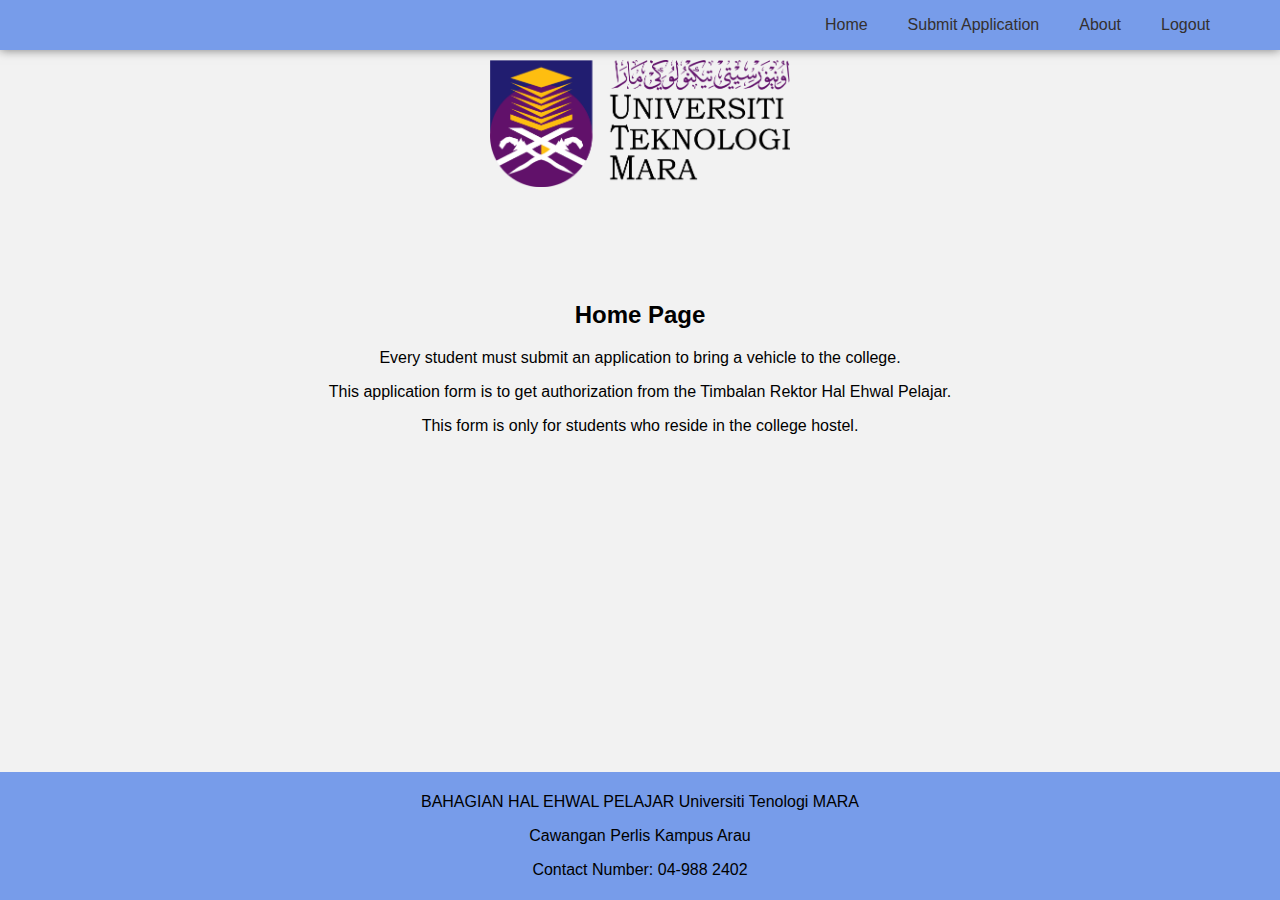
<file: index.html>
<!DOCTYPE html>
<html lang="en">
<head>
  <meta charset="UTF-8">
  <title>About</title>
  <link rel="stylesheet" href="../css/header.css">
  <link rel="stylesheet" href="../css/fooder.css">
  <link rel="stylesheet" href="../css/Home.css">

</head>
<body>
<header>
  <div class="menu">
    <ul>
      <li><a href="Home.html">Home</a></li>
      <li><a href="SubmitApplication.html">Submit Application</a></li>
      <li><a href="About.html">About</a></li>
      <li><a href="#">Logout</a></li>
    </ul>
  </div>
  <div class="logo">
    <img src="../images/UiTM_Universiti_Teknologi_MARA_logo.png" alt="logo">
  </div>
</header>

<main>
  <div class="home-content">
    <h2>Home Page</h2>
    <p>Every student must submit an application to bring a vehicle to the college.</p>
    <p>This application form is to get authorization from the Timbalan Rektor Hal Ehwal Pelajar.</p>
    <p>This form is only for students who reside in the college hostel.</p>
  </div>
</main>
<footer>
  <div class="container">
    <p>BAHAGIAN HAL EHWAL PELAJAR Universiti Tenologi MARA<p>
    <p> Cawangan Perlis Kampus Arau</p>
    <p>Contact Number: 04-988 2402</p>
  </div>
</footer>

</body>
</html>
</file>
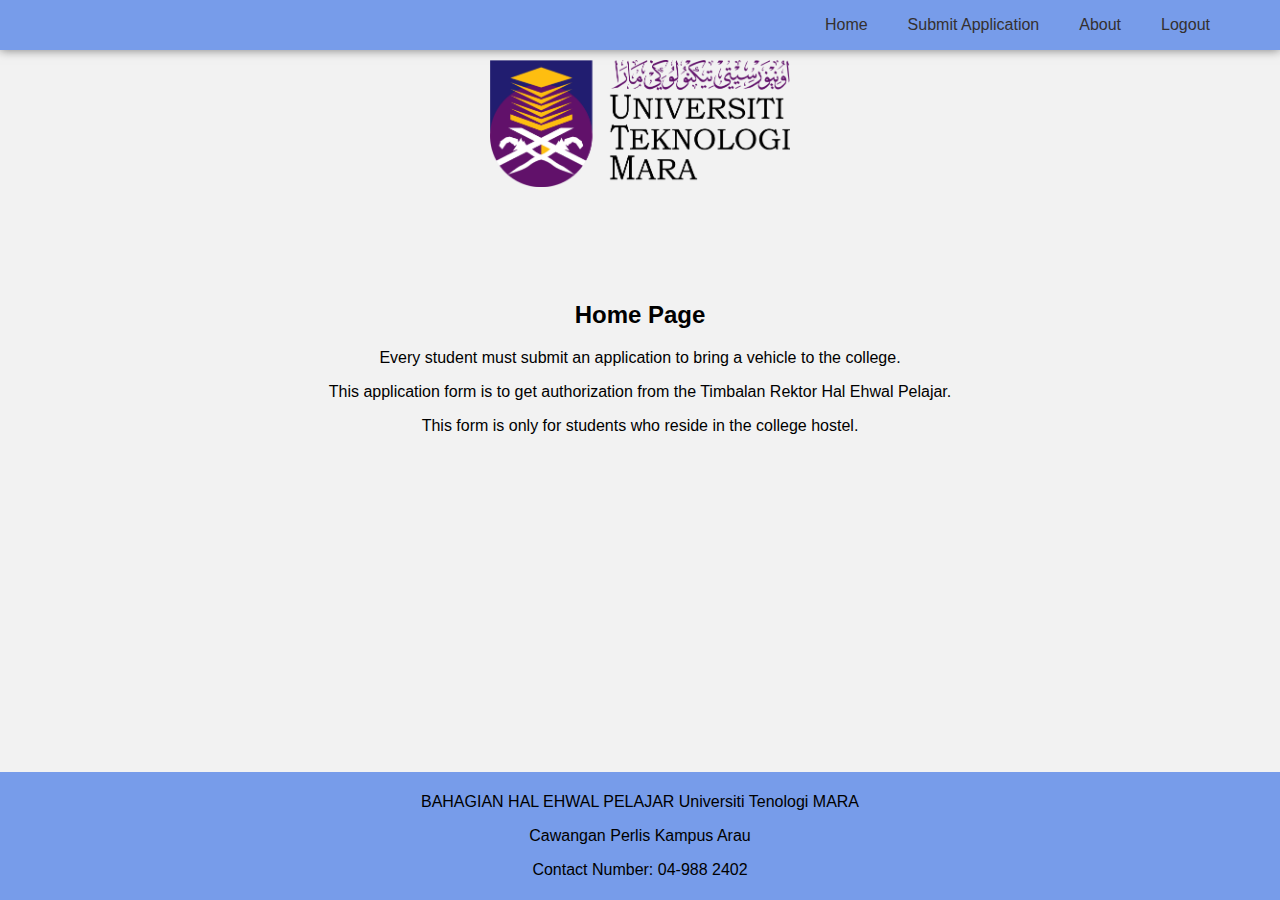
<file: Home.html>
<!DOCTYPE html>
<html lang="en">
<head>
  <meta charset="UTF-8">
  <title>About</title>
  <link rel="stylesheet" href="css/header.css">
  <link rel="stylesheet" href="css/fooder.css">
  <link rel="stylesheet" href="css/Home.css">

</head>
<body>
<header>
  <div class="menu">
    <ul>
      <li><a href="Home.html">Home</a></li>
      <li id="submitApplication"><a href="html/SubmitApplication.html">Submit Application</a></li>
      <li><a href="html/About.html">About</a></li>
      <li id="login"><a href="html/login.html" >Login</a></li>
      <li id="logout"><a href="#" onclick="logout()">Logout</a></li>
    </ul>
  </div>
  <div class="logo">
    <img src="images/UiTM_Universiti_Teknologi_MARA_logo.png" alt="logo">
  </div>
</header>

<main>
  <div class="home-content">
    <h2>Home Page</h2>
    <p>Every student must submit an application to bring a vehicle to the college.</p>
    <p>This application form is to get authorization from the Timbalan Rektor Hal Ehwal Pelajar.</p>
    <p>This form is only for students who reside in the college hostel.</p>
  </div>
</main>
<footer>
  <div class="container">
    <p>BAHAGIAN HAL EHWAL PELAJAR Universiti Tenologi MARA<p>
    <p> Cawangan Perlis Kampus Arau</p>
    <p>Contact Number: 04-988 2402</p>
  </div>
</footer>
<script src="js/Home.js"></script>
</body>
</html>
</file>
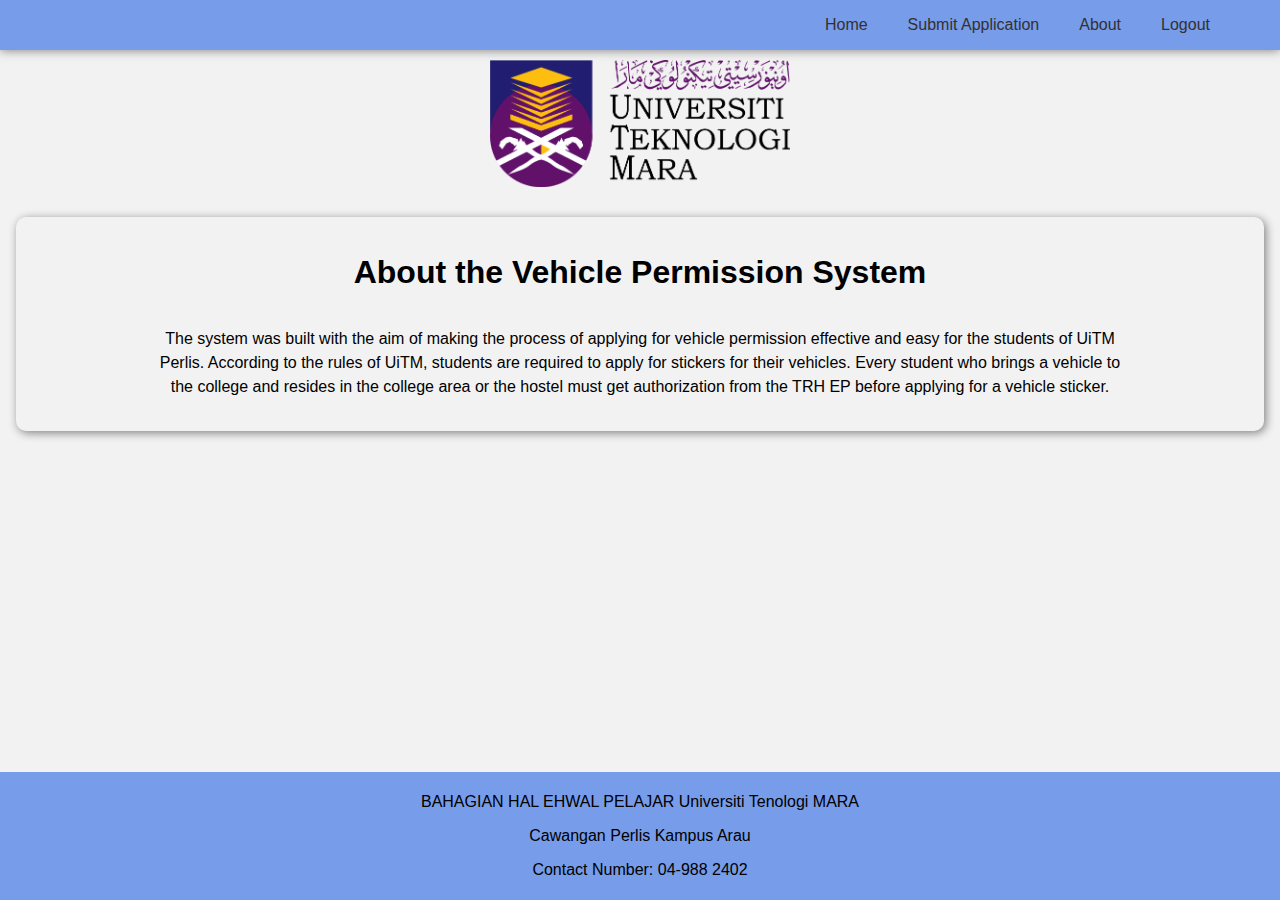
<file: html/About.html>
<!DOCTYPE html>
<html lang="en">
<head>
    <meta charset="UTF-8">
    <title>About</title>
    <link rel="stylesheet" href="../css/header.css">
    <link rel="stylesheet" href="../css/fooder.css">
    <link rel="stylesheet" href="../css/About.css">
</head>
<body>
<header>
    <div class="menu">
        <ul>
            <li><a href="../Home.html">Home</a></li>
            <li id="submitApplication"><a href="SubmitApplication.html">Submit Application</a></li>
            <li><a href="About.html">About</a></li>
            <li id="login"><a href="login.html" >Login</a></li>
            <li id="logout"><a href="#" onclick="logout()">Logout</a></li>
        </ul>
    </div>
    <div class="logo">
        <img src="../images/UiTM_Universiti_Teknologi_MARA_logo.png" alt="logo">
    </div>
</header>
<main id="about">
    <h1>About the Vehicle Permission System</h1>
    <p class="about">The system was built with the aim of making the process of applying for vehicle permission
        effective and easy for
        the students of UiTM Perlis. According to the rules of UiTM, students are required to apply for stickers for
        their vehicles. Every student who brings a vehicle to the college and resides in the college area or the hostel
        must get authorization from the TRH EP before applying for a vehicle sticker.</p>
</main>


<footer>
    <div class="container">
        <p>BAHAGIAN HAL EHWAL PELAJAR Universiti Tenologi MARA
        <p>
        <p> Cawangan Perlis Kampus Arau</p>
        <p>Contact Number: 04-988 2402</p>
    </div>
</footer>
<script src="../js/Home.js"></script>
</body>
</html>
</file>
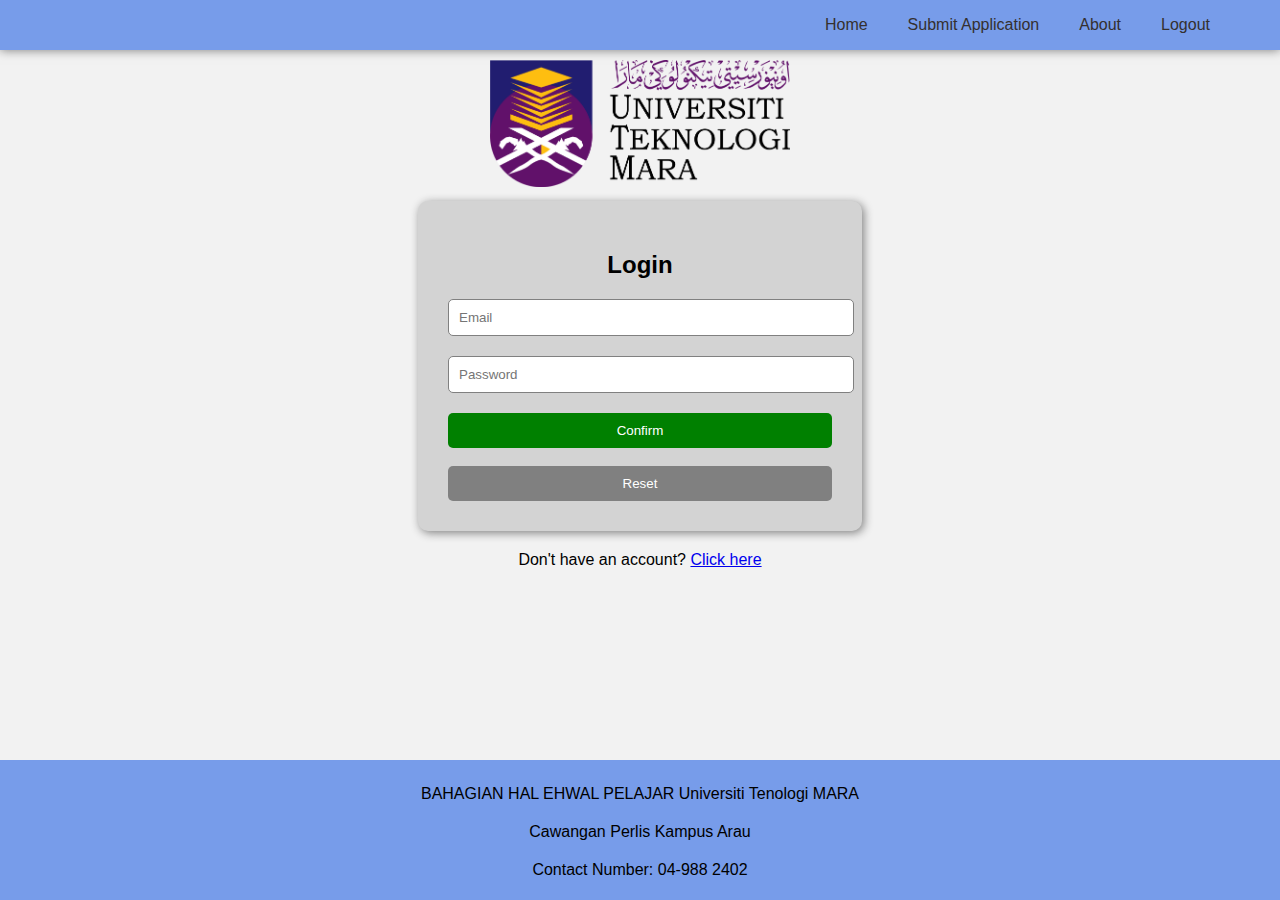
<file: html/login.html>
<!DOCTYPE html>
<html lang="en">
<head>
    <meta charset="UTF-8">
    <title>Login</title>
    <link rel="stylesheet" href="../css/header.css">
    <link rel="stylesheet" href="../css/fooder.css">
    <link rel="stylesheet" href="../css/login.css">


</head>
<body>
<header>
    <div class="menu">
        <ul>
            <li><a href="../Home.html">Home</a></li>
            <li id="submitApplication"><a href="SubmitApplication.html">Submit Application</a></li>
            <li><a href="About.html">About</a></li>
            <li id="login"><a href="login.html" >Login</a></li>
            <li id="logout"><a href="#" onclick="logout()">Logout</a></li>
        </ul>
    </div>
    <div class="logo">
        <img src="../images/UiTM_Universiti_Teknologi_MARA_logo.png" alt="logo">
    </div>
</header>
<main>
    <div class="login-container">
        <form action="#" method="post">
            <h2>Login</h2>
            <input type="email" placeholder="Email" required id="email"/>
            <div id="email-error" class="error"></div>
            <input type="password" placeholder="Password" required id="password"/>
            <div id="password-error" class="error"></div>
            <input type="submit" value="Confirm" onclick="login()"/>
            <br>

            <button type="reset" id="reset_btn" onclick="clearInput()">Reset</button>
        </form>
        <p>Don't have an account? <a href="register.html">Click here</a></p>
    </div>

</main>
<footer>
    <div class="container">
        <p>BAHAGIAN HAL EHWAL PELAJAR Universiti Tenologi MARA
        <p>
        <p> Cawangan Perlis Kampus Arau</p>
        <p>Contact Number: 04-988 2402</p>
    </div>
</footer>
<script src="../js/Home.js"></script>
<script src="../js/login.js"></script>
</body>
</html>
</file>
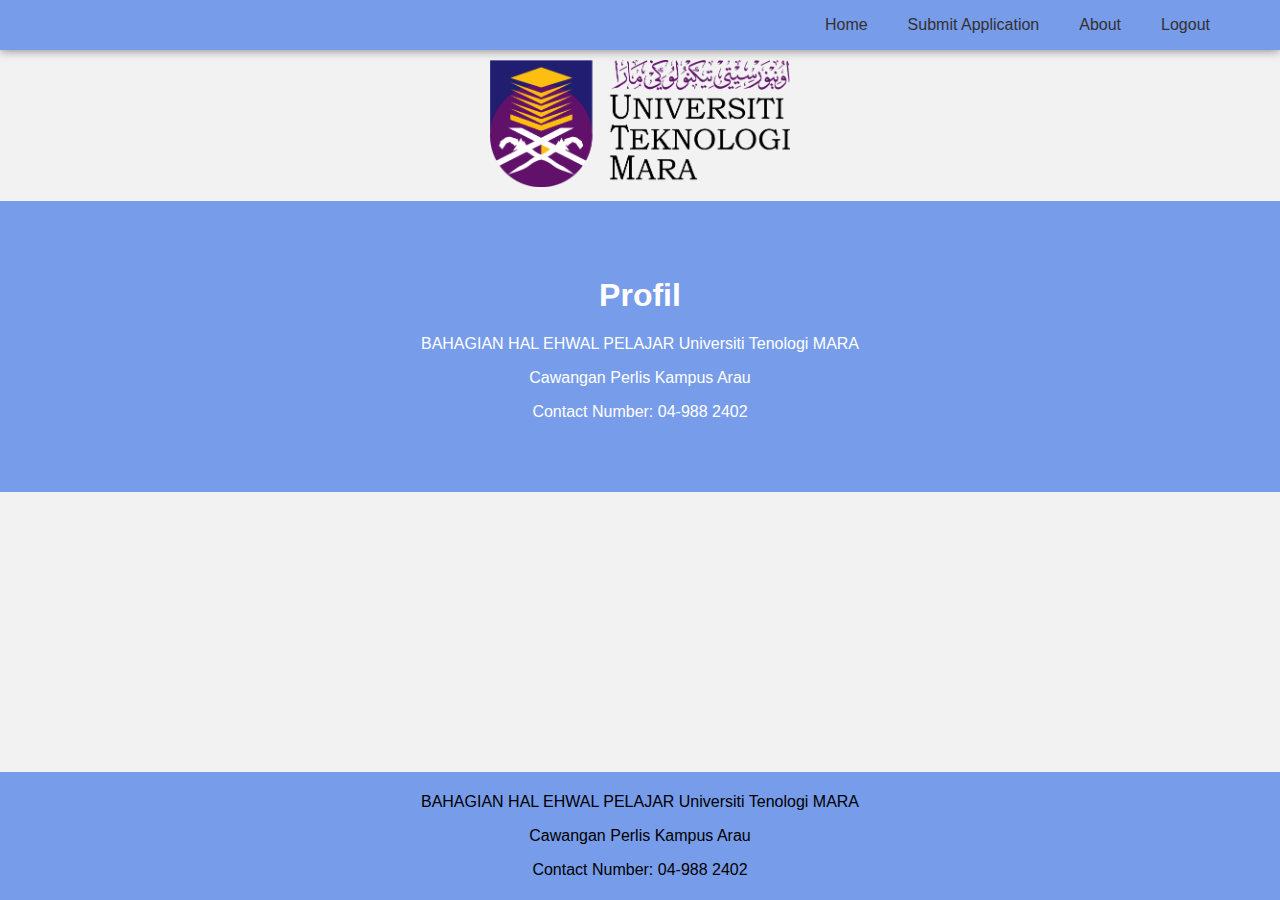
<file: html/Profil.html>
<!DOCTYPE html>
<html lang="en">
<head>
    <meta charset="UTF-8">
    <title>About</title>
    <link rel="stylesheet" href="../css/header.css">
    <link rel="stylesheet" href="../css/fooder.css">
    <link rel="stylesheet" href="../css/About.css">
</head>
<body>
<header>
    <div class="menu">
        <ul>
            <li><a href="../Home.html">Home</a></li>
            <li><a href="SubmitApplication.html">Submit Application</a></li>
            <li><a href="About.html">About</a></li>
            <li><a href="#">Logout</a></li>
        </ul>
    </div>
    <div class="logo">
        <img src="../images/UiTM_Universiti_Teknologi_MARA_logo.png" alt="logo">
    </div>
</header>
<main id="profil">
    <div class="container">
        <div class="row">
            <div class="col-6">
                <h1>Profil</h1>
                <p>BAHAGIAN HAL EHWAL PELAJAR Universiti Tenologi MARA
                <p>
                <p> Cawangan Perlis Kampus Arau</p>
                <p>Contact Number: 04-988 2402</p>
            </div>
        </div>
    </div>
</main>
<style>
    #profil{
        background-color: #779cea;
        padding: 50px;
    }

    #profil h1{
        color: white;
    }

    #profil p{
        color: white;
    }

    #profil p:nth-child(2){
        color: white;
    }

    #profil p:nth-child(3){
        color: white;
    }


</style>
<script>
    var IsLoggedIn = localStorage.getItem("IsLoggedIn");
    if(IsLoggedIn === "false"){
        document.getElementById("login").style.display = "block";
        document.getElementById("logout").style.display = "none";
        document.getElementById("submitApplication").style.display = "none";
    }
    else{
        document.getElementById("login").style.display = "none";
        document.getElementById("logout").style.display = "block";
        document.getElementById("submitApplication").style.display = "block";
    }
</script>
<footer>
    <div class="container">
        <p>BAHAGIAN HAL EHWAL PELAJAR Universiti Tenologi MARA
        <p>
        <p> Cawangan Perlis Kampus Arau</p>
        <p>Contact Number: 04-988 2402</p>
    </div>
</footer>
</body>
</html>
</file>
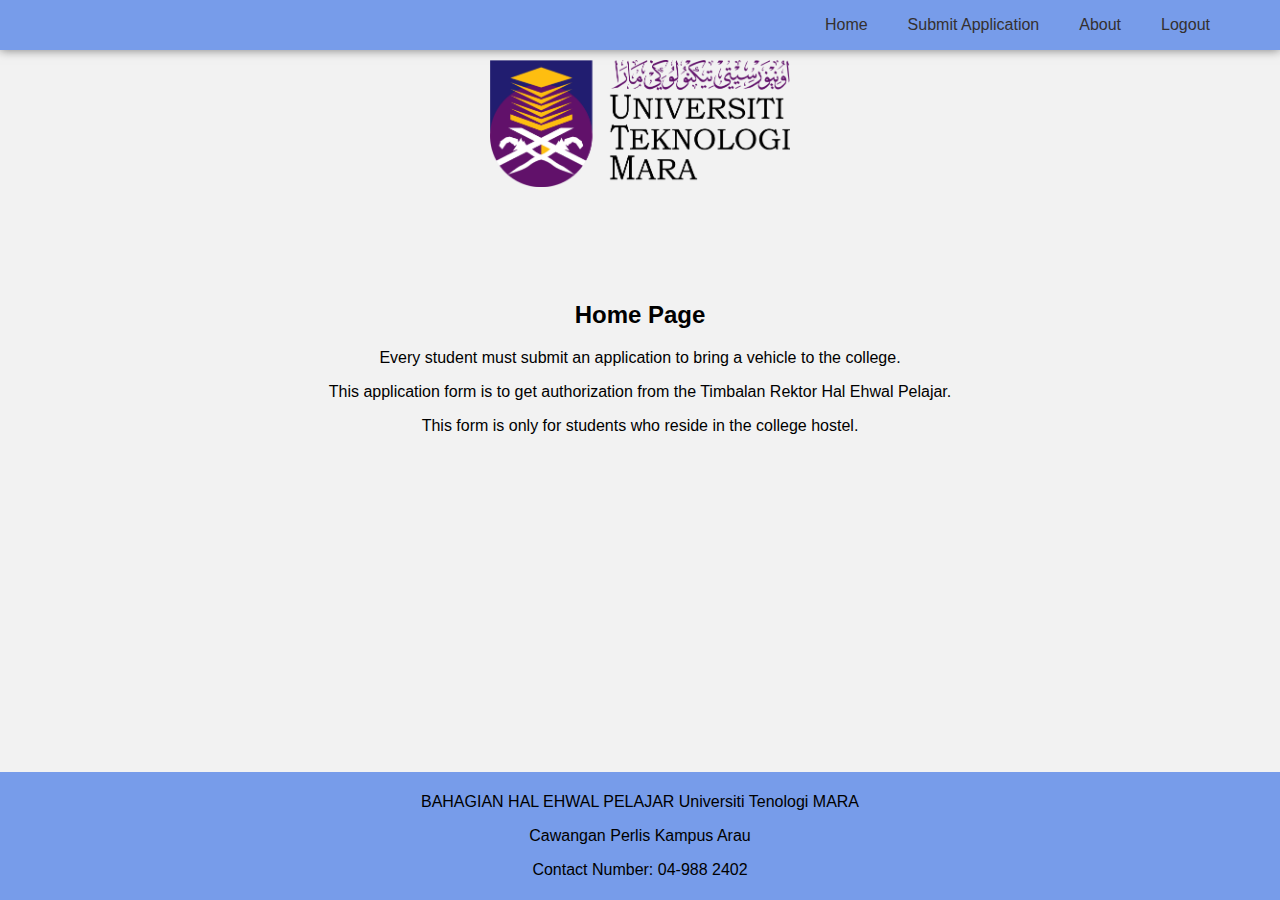
<file: html/register.html>
<!DOCTYPE html>
<html lang="en">
<head>
    <meta charset="UTF-8">
    <title>Register</title>
    <link rel="stylesheet" href="../css/header.css">
    <link rel="stylesheet" href="../css/fooder.css">
    <link rel="stylesheet" href="../css/register.css">
</head>
<body>
<header>
    <div class="menu">
        <ul>
            <li><a href="../Home.html">Home</a></li>
            <li id="submitApplication"><a href="SubmitApplication.html">Submit Application</a></li>
            <li><a href="About.html">About</a></li>
            <li id="login"><a href="login.html" >Login</a></li>
            <li id="logout"><a href="#" onclick="logout()">Logout</a></li>
        </ul>
    </div>
    <div class="logo">
        <img src="../images/UiTM_Universiti_Teknologi_MARA_logo.png" alt="logo">
    </div>
</header>
<div class="register-container">
    <form>
        <h2>Register</h2>
        <input type="text" placeholder="Full Name" required name="full-name" id="fullName"/>
        <div id="full-name-error" class="error"></div>
        <input type="email" placeholder="Email" required name="email" id="email"/>
        <div id="email-error" class="error"></div>
        <input type="password" placeholder="Password" required name="password" id="password"/>

        <div id="password-error" class="error"></div>
        <input type="tel" placeholder="Contact Number" required name="contact-number" id="contactNumber"/>
        <div id="contact-number-error" class="error"></div>
        <div>

            <label for="gender">Gender:</label>
            <select id="gender" name="gender">
                <option value="">Select Gender</option>
                <option value="Male">Male</option>
                <option value="Female">Female</option>
                <option value="Other">Other</option>
            </select>
            <div id="genderError" class="error"></div>
        </div>
        <br>
        <div id="register-btns">
            <button type="reset" id="reset_btn" onclick="clearInput()">Reset</button>
            <button type="submit" id="register-btn" onclick="storeUser()">Register</button>
        </div>
    </form>
</div>

<footer>
    <div class="container">
        <p>BAHAGIAN HAL EHWAL PELAJAR Universiti Tenologi MARA
        <p>
        <p> Cawangan Perlis Kampus Arau</p>
        <p>Contact Number: 04-988 2402</p>
    </div>
</footer>
<script src="../js/Home.js"></script>
<script src="../js/register.js"></script>

</body>
</html>
</file>
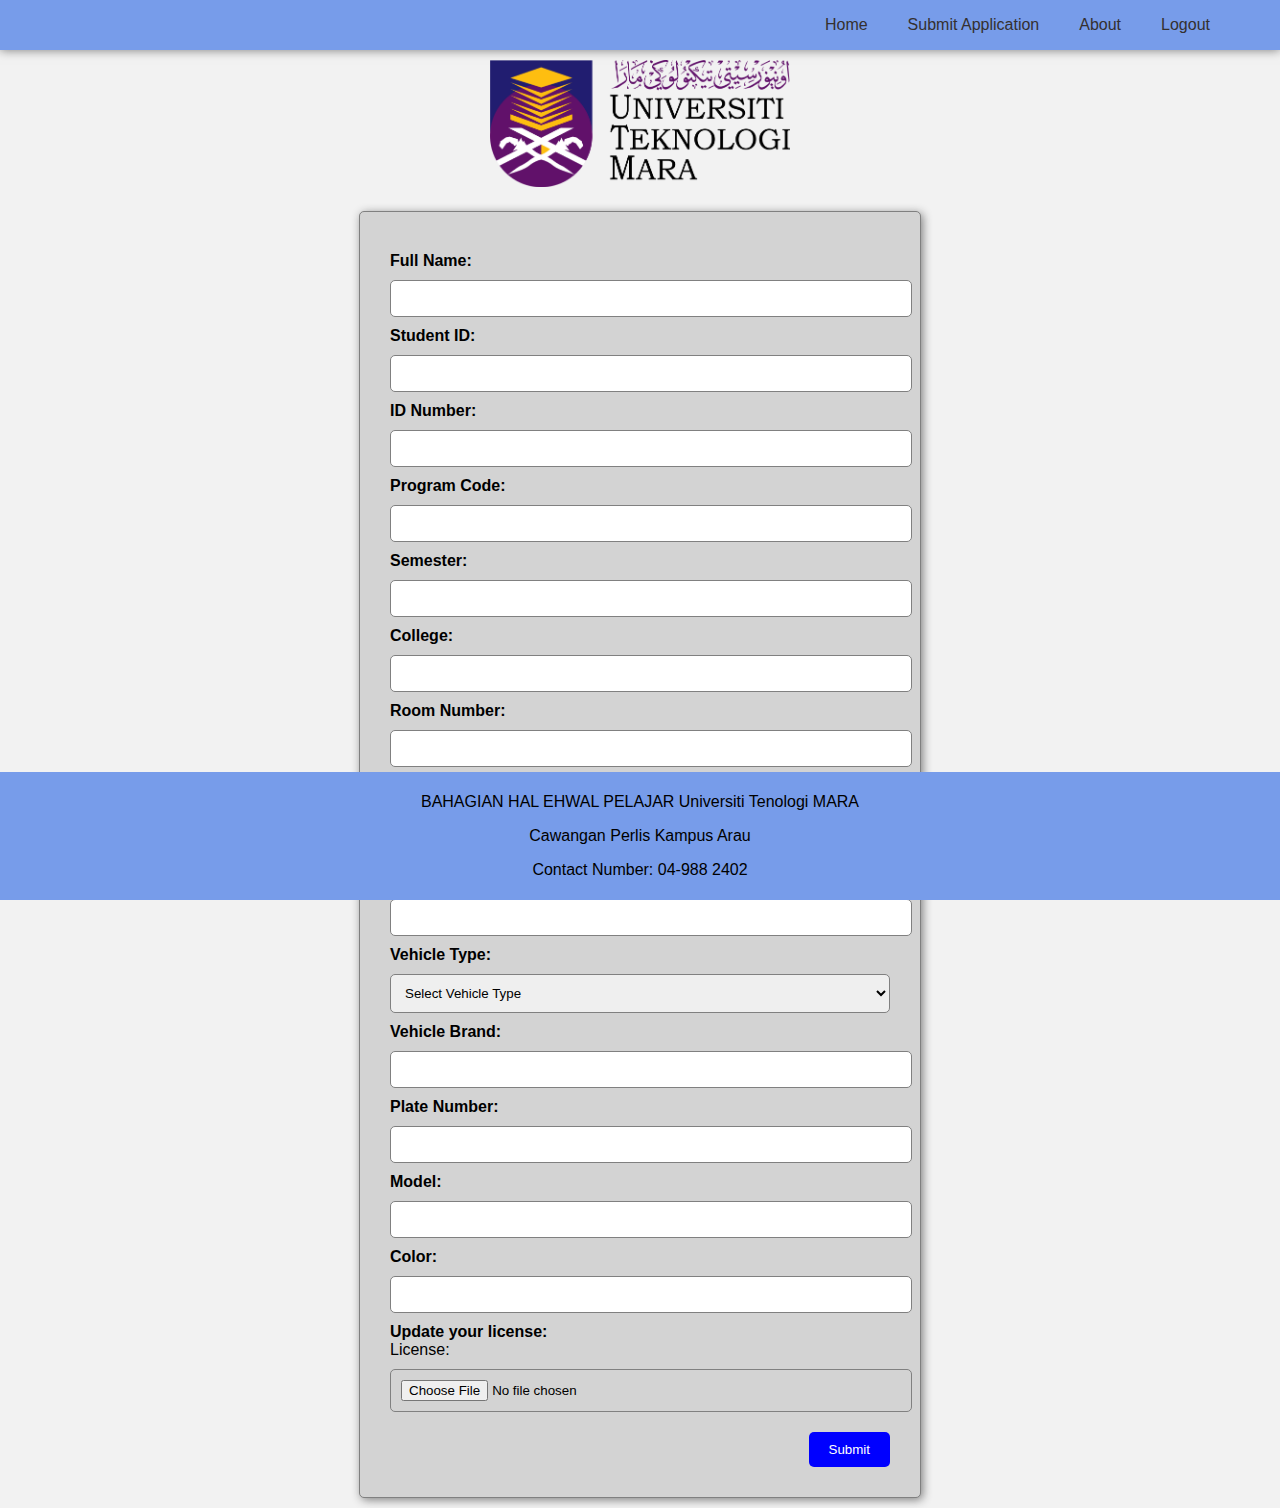
<file: html/SubmitApplication.html>
<!DOCTYPE html>
<html lang="en">
<head>
    <meta charset="UTF-8">
    <title>Submit Application</title>
    <link rel="stylesheet" href="../css/header.css">
    <link rel="stylesheet" href="../css/fooder.css">
    <link rel="stylesheet" href="../css/SubmitApplication.css">
</head>
<body>
<header>
    <div class="menu">
        <ul>
            <li><a href="../Home.html">Home</a></li>
            <li id="submitApplication"><a href="SubmitApplication.html">Submit Application</a></li>
            <li><a href="About.html">About</a></li>
            <li id="login"><a href="login.html" >Login</a></li>
            <li id="logout"><a href="#" onclick="logout()">Logout</a></li>
        </ul>
    </div>
    <div class="logo">
        <img src="../images/UiTM_Universiti_Teknologi_MARA_logo.png" alt="logo">
    </div>
</header>
<main>
    <form id="vehicleForm">
        <div>
            <label for="fullName">Full Name:</label>
            <input type="text" id="fullName" name="fullName" required>
            <div class="error" id="fullNameError"></div>
        </div>
        <div>
            <label for="studentID">Student ID:</label>
            <input type="text" id="studentID" name="studentID" required>
            <div class="error" id="studentIDError"></div>
        </div>
        <div>
            <label for="idNumber">ID Number:</label>
            <input type="text" id="idNumber" name="idNumber" required>
            <div class="error" id="idNumberError"></div>
        </div>
        <div>
            <label for="programCode">Program Code:</label>
            <input type="text" id="programCode" name="programCode" required>
            <div class="error" id="programCodeError"></div>
        </div>
        <div>
            <label for="semester">Semester:</label>
            <input type="text" id="semester" name="semester" required>
            <div class="error" id="semesterError"></div>
        </div>
        <div>
            <label for="college">College:</label>
            <input type="text" id="college" name="college" required>
            <div class="error" id="collegeError"></div>
        </div>
        <div>
            <label for="roomNumber">Room Number:</label>
            <input type="text" id="roomNumber" name="roomNumber" required>
            <div class="error" id="roomNumberError"></div>
        </div>
        <div>
            <label for="reasons">Reasons:</label>
            <textarea id="reasons" name="reasons" required></textarea>
            <div class="error" id="reasonsError"></div>
        </div>
        <div>
            <label for="period">Period:</label>
            <input type="text" id="period" name="period" required>
            <div class="error" id="periodError"></div>
        </div>
        <div>
            <label for="vehicleType">Vehicle Type:</label>
            <select id="vehicleType" name="vehicleType" required>
                <option value="">Select Vehicle Type</option>
                <option value="compact">Compact</option>
                <option value="hatchback">Hatchback</option>
                <option value="sedan">Sedan</option>
                <option value="SUV">SUV</option>
                <option value="4x4">4x4</option>
                <option value="MPV">MPV</option>
            </select>
            <div class="error" id="vehicleTypeError"></div>
        </div>
        <div>
            <label for="vehicleBrand">Vehicle Brand:</label>
            <input type="text" id="vehicleBrand" name="vehicleBrand" required>
            <div class="error" id="vehicleBrandError"></div>
        </div>
        <div>
            <label for="plateNumber">Plate Number:</label>
            <input type="text" id="plateNumber" name="plateNumber" required>
            <div class="error" id="plateNumberError"></div>
        </div>
        <div>
            <label for="model">Model:</label>
            <input type="text" id="model" name="model" required>
            <div class="error" id="modelError"></div>
        </div>
        <div>
            <label for="color">Color:</label>
            <input type="text" id="color" name="color" required>
            <div class="error" id="colorError"></div>
        </div>
        <div>
            <label for="license">Update your license:</label>
            License:</label>
            <input type="file" id="license" name="license" accept="image/*" required>
            <div class="error" id="licenseError"></div>
        </div>

        <div class="button">
            <button type="submit" id="submit" onclick="storeInput()">Submit</button>
        </div>
    </form>
</main>
<footer>
    <div class="container">
        <p>BAHAGIAN HAL EHWAL PELAJAR Universiti Tenologi MARA
        <p>
        <p> Cawangan Perlis Kampus Arau</p>
        <p>Contact Number: 04-988 2402</p>
    </div>
</footer>
<script src="../js/Home.js"></script>
<script src="../js/SubmitApplication.js"></script>
</body>
</html>
</file>
<file: css/header.css>
body {
    margin: 0;
    padding: 0;
    font-family: 'Roboto', sans-serif;
    background-color: #f2f2f2;
    font-weight: 500;
}
.menu {
    display: flex;
    justify-content: end;
    align-items: center;
    height: 50px;
    background-color: #779cea;
    padding-right: 50px;
    box-shadow: 0 0 10px rgba(0, 0, 0, 0.5);

}

.menu ul {
    display: flex;
    list-style: none;
    margin: 0;
}

.menu li {
    padding: 4px 10px;
    margin: 0 10px;
    border-radius: 5px;
}
.menu li:hover {
    background-color: rgba(150, 181, 234, 0.69);
}

.menu a {
    text-decoration: none;
    color: #343030;
}
.logo {
    width: 300px;
padding: 10px;
    margin: 0 auto;
}
.logo img {
    width: 100%;
    height: 100%;
}
</file>
<file: css/fooder.css>
footer {
      background-color: #779cea;
      display: flex;
      justify-content: center;
      align-items: center;
        position: fixed;
        bottom: 0;
        width: 100%;

  }

.container {
    padding: 5px;
    text-align: center;
    width: 80%;
    margin: 0 auto;
}
</file>
<file: css/Home.css>
.home-content {
    text-align: center;
    margin: 100px;
}
</file>
<file: css/About.css>
.about{
    font-family: Arial, sans-serif;
    font-size: 16px;
    line-height: 1.5;
    text-align: center;
    width: 80%;
    margin: 0 auto;
    padding: 1em;
}
#about{
    margin-buttom: 100px!important;
    background-color: #f2f2f2;
    padding: 1em;
    margin: 1em;
    border-radius: 10px;
    box-shadow: 2px 2px 10px gray;
    display: flex;
    flex-direction: column;
    align-items: center;

}
#about h1{
    text-align: center;
    margin-bottom: 20px;
}
</file>
<file: css/login.css>
.login-container {
    display: flex;
    flex-direction: column;
    align-items: center;

}

form {
    display: flex;
    flex-direction: column;
    background-color: lightgray;
    padding: 30px;
    border-radius: 10px;
    box-shadow: 2px 2px 10px gray;
    width: 30%;
}
.error {
    color: red;
    font-size: 12px;
}
form h2 {
    text-align: center;
    margin-bottom: 20px;
}

form input[type="email"],
form input[type="password"] {
    padding: 10px;
    margin-bottom: 20px;
    border-radius: 5px;
    border: 1px solid gray;
    width: 100%;
}

form input[type="submit"],#reset_btn {
    background-color: green;
    color: white;
    padding: 10px 20px;
    border: none;
    border-radius: 5px;
    cursor: pointer;
    width: 100%;
}
#reset_btn{
    background-color: gray !important;
}
form a {
    margin-left: 10px;
    text-decoration: none;
    color: blue;
}

p {
    text-align: center;
    margin-top: 20px;
}
</file>
<file: css/register.css>
.register-container {
    display: flex;
    flex-direction: column;
    align-items: center;
    margin-top: 10px;
    margin-bottom: 15px;
}
.error {
    color: red;
    font-size: 12px;
}
form {
    display: flex;
    flex-direction: column;
    background-color: lightgray;
    padding: 30px;
    border-radius: 10px;
    box-shadow: 2px 2px 10px gray;
    width: 30%;
}

form h2 {
    text-align: center;
    margin-bottom: 20px;
}

form input[type="text"],
form input[type="email"],
form input[type="password"],
form input[type="tel"] {
    padding: 10px;
    margin-bottom: 20px;
    border-radius: 5px;
    border: 1px solid gray;
    width: 100%;
}

form label {
    margin-bottom: 10px;
}
select {
    width: 100%;
    padding: 12px;
    margin-top: 8px;
    border: 1px solid #ccc;
    border-radius: 4px;
}
#register-btns
{
    display: flex;
    justify-content: space-between;
    margin-top: 20px;
}
#register-btn {
    background-color: green;
    color: white;
    padding: 10px 20px;
    border: none;
    border-radius: 5px;
    cursor: pointer;
    width: 100%;
    margin: 5px;
}
#register-btn:hover {
    background-color: darkgreen;
}
#register-btn:disabled {
    background-color: gray;
    cursor: not-allowed;
}
#register-btn:disabled:hover {
    background-color: gray;
}
#reset_btn {
    background-color: red;
    color: white;
    padding: 10px 20px;
    border: none;
    border-radius: 5px;
    cursor: pointer;
    width: 100%;
    margin: 5px;
}
#reset_btn:hover {
    background-color: darkred;
}
#reset_btn:disabled {
    background-color: gray;
    cursor: not-allowed;
}
#reset_btn:disabled:hover {
    background-color: gray;
}
</file>
<file: css/SubmitApplication.css>
form {
    display: flex;
    flex-direction: column;
    background-color: lightgray;
    padding: 30px;
    border-radius: 10px;
    box-shadow: 2px 2px 10px gray;
    width: 30%;
}
.error {
    color: red;
    font-size: 12px;
}
#vehicleForm {
    width: 500px;
    margin: auto;
    margin-bottom: 10px !important;
    margin-top: 10px !important;
    text-align: left;
    padding: 30px;
    border: 1px solid gray;
    border-radius: 5px;
}

#vehicleForm label {
    font-weight: bold;
    margin-top: 10px;
    display: block;
}

#vehicleForm input, #vehicleForm textarea, #vehicleForm select {
    width: 100%;
    padding: 10px;
    margin-top: 10px;
    border-radius: 5px;
    border: 1px solid gray;
}

#vehicleForm .button {
    text-align: right;
    margin-top: 20px;
}

#vehicleForm button {
    padding: 10px 20px;
    background-color: blue;
    color: white;
    border: none;
    border-radius: 5px;
    cursor: pointer;
}
</file>
